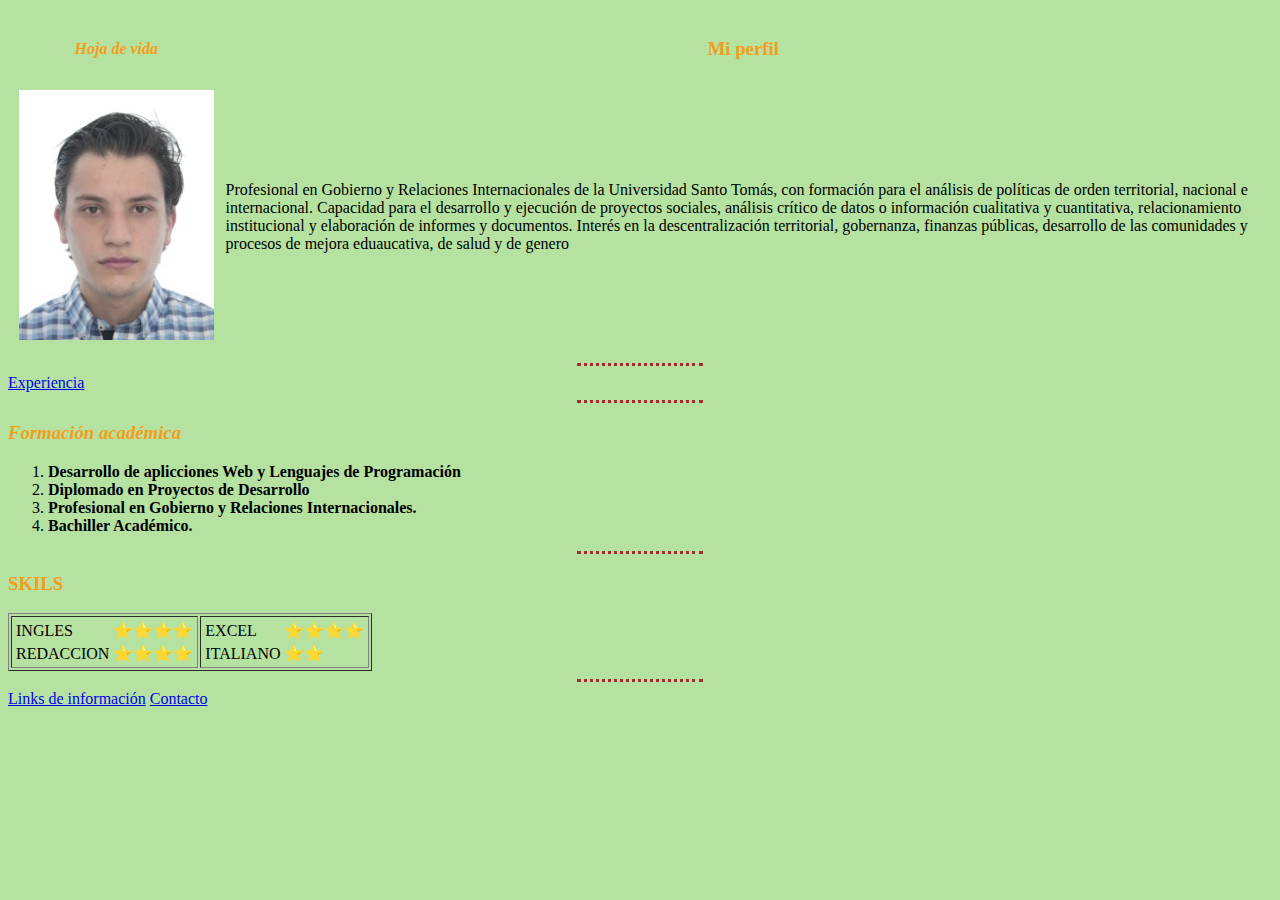
<file: index.html>
<!DOCTYPE html>
<html lang="en" dir="ltr">
  <head>
    <meta charset="utf-8">
    <title>Santiago Mriño Diaz</title>
    <link rel="stylesheet" href="css/styles.css">
  </head>
  <body>
    <table cellspacing="10">
      <thead>
        <tr>
          <th><em> <strong>Hoja de vida</strong></em></th>
          <th><h3>Mi perfil</h3></th>
        </tr>
      </thead>
      <tr>
        <td><img src="Foto Visa Santiago Mariño 1.jpg " alt="Foto Visa Santiago Mariño"></td>
        <td>  <p>Profesional en Gobierno y Relaciones Internacionales de la Universidad Santo
            Tomás, con formación para el análisis de políticas de orden territorial, nacional e
            internacional. Capacidad para el desarrollo y ejecución de proyectos sociales,
            análisis crítico de datos o información cualitativa y cuantitativa, relacionamiento
            institucional y elaboración de informes y documentos. Interés en la
            descentralización territorial, gobernanza, finanzas públicas, desarrollo de las
            comunidades y procesos de mejora eduaucativa, de salud y de genero</p></td>
      </tr>
    </table>
    <hr>
   <a href="Experiencia.html">Experiencia</a>
    <hr>
    <h3> <em>Formación académica</em> </h3>
    <ol>
      <li> <strong>Desarrollo de aplicciones Web y Lenguajes de Programación</strong> </li>
      <li> <strong>Diplomado en Proyectos de Desarrollo</strong> </li>
      <li> <strong>Profesional en Gobierno y Relaciones Internacionales.</strong> </li>
      <li> <strong>Bachiller Académico.</strong> </li>
    </ol>
    <hr>
      <table>
      <h3>SKILS</h3>
      </table>
      <table border="1">
        <tr>
          <td>
            <table>
                      <tr >
                        <td>INGLES</td>
                        <td>⭐⭐⭐⭐</td>
                        </tr>
                        <tr>
                            <td>REDACCION</td>
                            <td>⭐⭐⭐⭐</td>
                        </tr>
              </table>
          </td>
          <td>
            <table>
                  <tr >
                      <td>EXCEL</td>
                      <td>⭐⭐⭐⭐</td>
                      </tr>
                      <tr>
                          <td>ITALIANO</td>
                          <td>⭐⭐</td>
                      </tr>
            </table>
          </td>
        </tr>
      </table>
      <hr>
    <a href="Links de Informaciòn.html">Links de información</a>
    <a href="Contacto.html">Contacto  </a>
  </body>
</html>
</file>
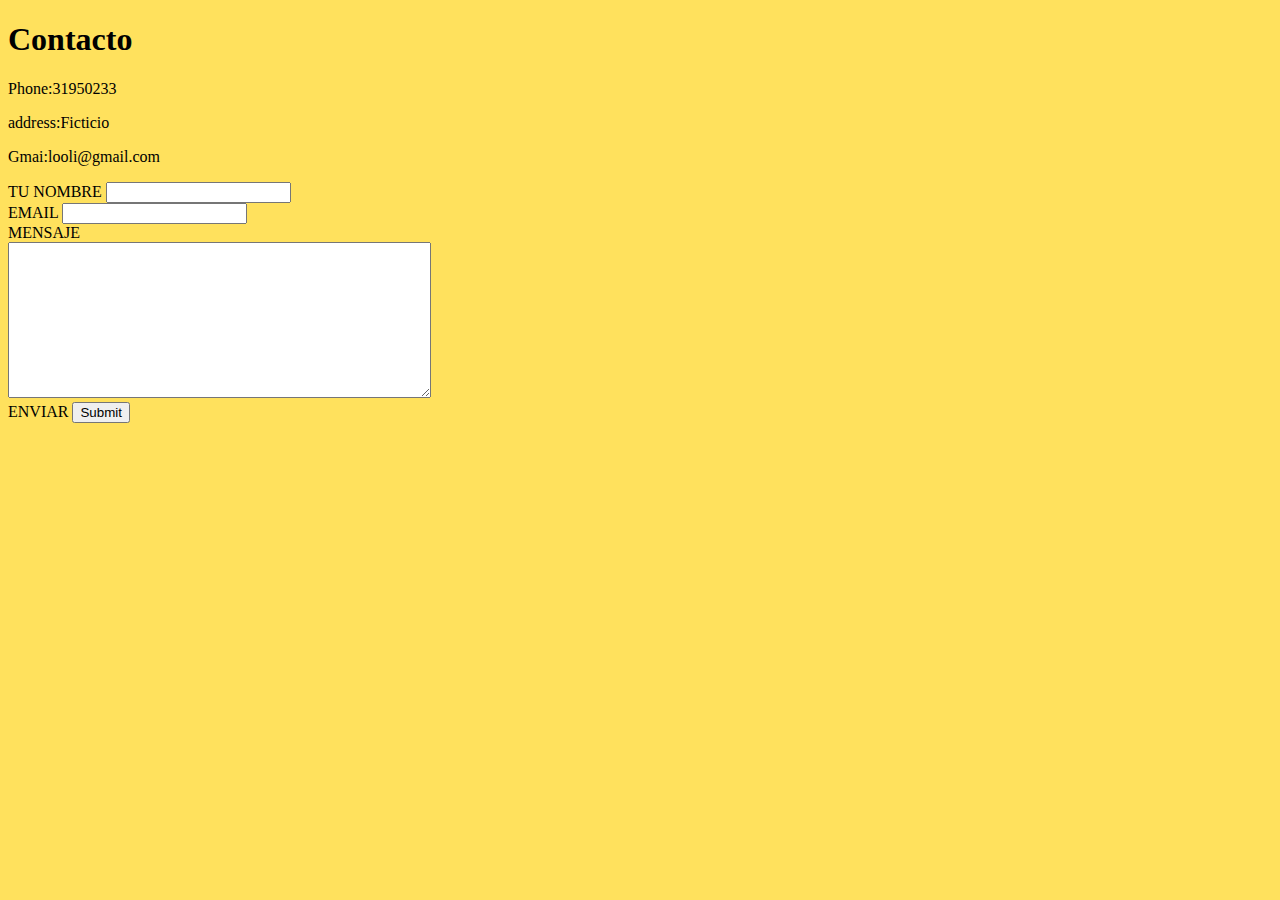
<file: Contacto.html>
<!DOCTYPE html>
<html lang="en" dir="ltr">
  <head>
    <meta charset="utf-8">
    <title>Contacto</title>
    <link rel="stylesheet" href="css/styles.css">
    <style>
    body
    {
      background-color: #FFE15D;
    }
    </style>
  </head>
  <body>
    <h1>Contacto</h1>
    <p>Phone:31950233</p>
    <p>address:Ficticio</p>
    <p>Gmai:looli@gmail.com</p>
<form action="mailto:santiago.marino.diaz@gmail.com" method="post" enctype="text/plain">
  <label>TU NOMBRE</label>
  <input type="text" name="Tu NOMBRE" value=""><br>
  <label>EMAIL</label>
  <input type="email" name="EMAIL" value=""><br>
  <label>MENSAJE</label> <br>
  <textarea name="MENSAJE" rows="10" cols="50"></textarea> <br>
  <label>ENVIAR</label>
  <input type="submit" name="">
</form>
</body>
</html>
</file>
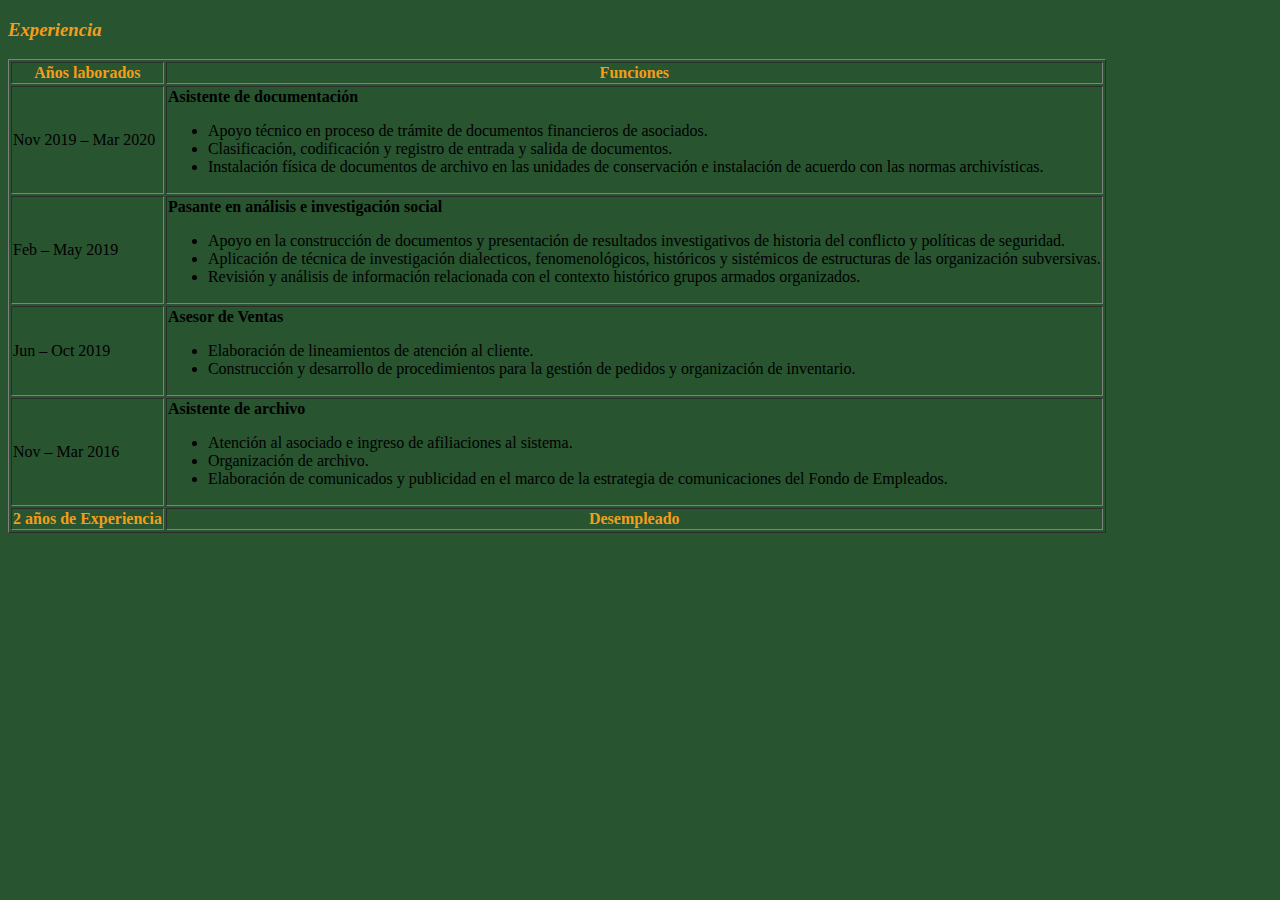
<file: Experiencia.html>
<!DOCTYPE html>
<html lang="en" dir="ltr">
  <head>
    <meta charset="utf-8">
    <title>Experiencia Laboral</title>
    <link rel="stylesheet" href="css/styles.css">
    <style>
    body
    {
      background-color: #285430;
    }
    </style>

  </head>
  <body>
    <h3> <em><strong>Experiencia</strong></em> </h3>
          <table border="1">
            <thead>
              <tr>
                <th>Años laborados</th>
                <th>Funciones</th>
              </tr>
            </thead>
            <tr>
            <td>Nov 2019 – Mar 2020</td>
            <td>
              <strong>Asistente de documentación</strong>
                <ul>
                  <li>Apoyo técnico en proceso de trámite de documentos financieros de
                    asociados.</li>
                    <li>Clasificación, codificación y registro de entrada y salida de documentos.</li>
                    <li>Instalación física de documentos de archivo en las unidades de conservación
                      e instalación de acuerdo con las normas archivísticas.</li>
                  </ul>
             </td>
          </tr>
          <tr>
            <td> Feb – May 2019 </td>
            <td> <strong>Pasante en análisis e investigación social</strong>
                 <ul>
                   <li>Apoyo en la construcción de documentos y presentación de resultados
                   investigativos de historia del conflicto y políticas de seguridad.</li>
                   <li>Aplicación de técnica de investigación dialecticos, fenomenológicos,
                   históricos y sistémicos de estructuras de las organización subversivas.</li>
                   <li>Revisión y análisis de información relacionada con el contexto histórico
                   grupos armados organizados.</li>
                 </ul>
            </td>
          </tr>
          <tr>
            <td>Jun – Oct 2019</td>
            <td>   <strong>Asesor de Ventas</strong>
                <ul>
                  <li>Elaboración de lineamientos de atención al cliente.</li>
                  <li>Construcción y desarrollo de procedimientos para la gestión de pedidos y
                    organización de inventario.</li>
                </ul></td>
          </tr>
          <tr>
            <td>Nov – Mar 2016</td>
            <td>   <strong>Asistente de archivo</strong>
                  <ul>
                    <li>Atención al asociado e ingreso de afiliaciones al sistema.</li>
                    <li>Organización de archivo.</li>
                    <li>Elaboración de comunicados y publicidad en el marco de la estrategia de
                      comunicaciones del Fondo de Empleados.</li>
                  </ul></td>
          </tr>
          <tfoot>
            <tr>
              <th>2 años de Experiencia</th>
              <th>Desempleado</th>
            </tr>
          </tfoot>
        </table>
    </body>
</html>
</file>
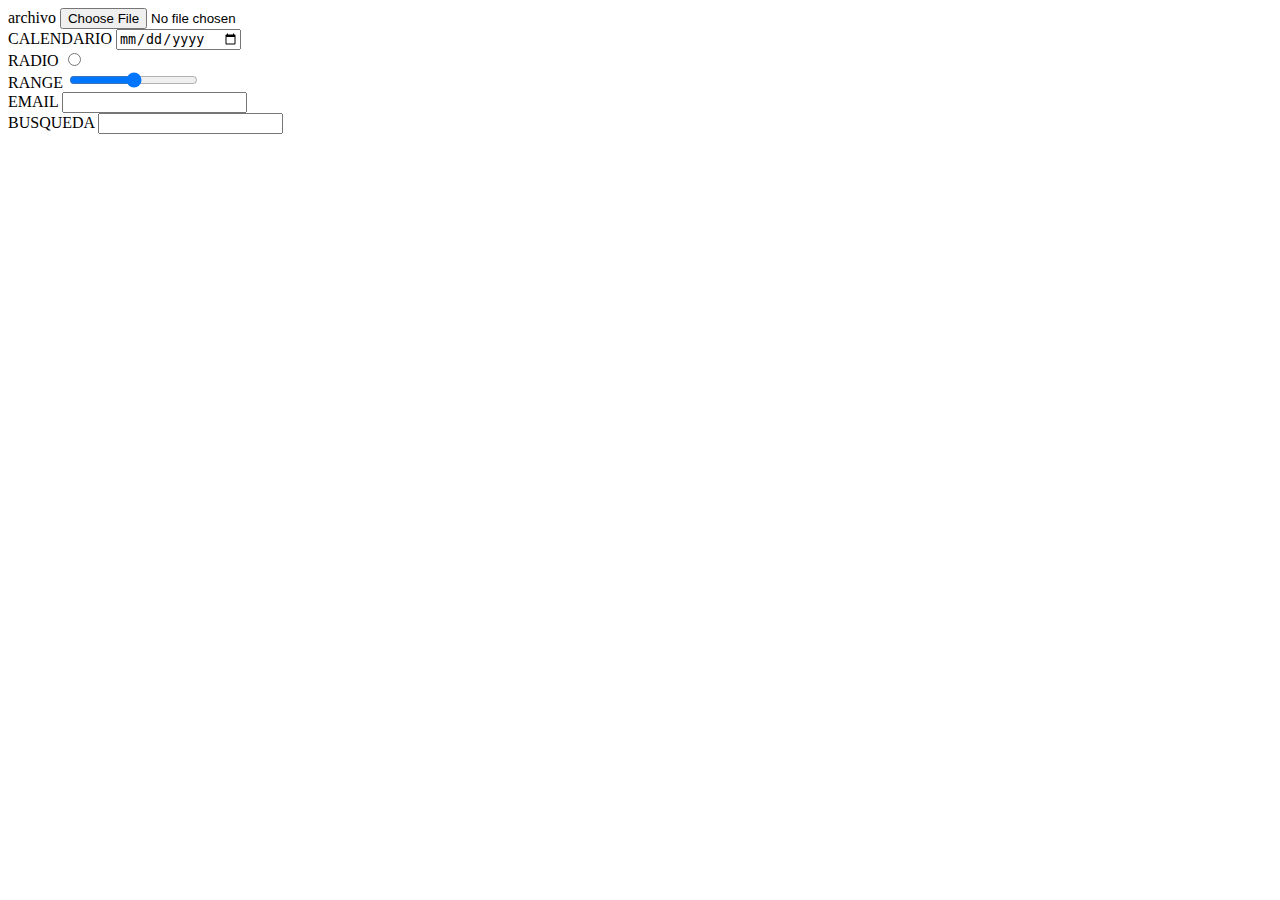
<file: input.html>
<!DOCTYPE html>
<html lang="en" dir="ltr">
  <head>
    <meta charset="utf-8">
    <title>inputS</title>
  </head>
  <body>
    <form class="" action="index.html" method="post">
      <label>archivo</label>
      <input type="file" name="" value=""> <br>
      <label>CALENDARIO</label>
      <input type="date" name="" value=""> <br>
      <label>RADIO</label>
      <input type="radio" name="" value=""> <br>
      <label>RANGE</label>
      <input type="range" name="" value=""> <br>
      <label>EMAIL</label>
      <input type="email" name="" value=""> <br>
      <label>BUSQUEDA</label>
      <input type="search" name="" value=""> <br>
    </form>
  </body>
</html>
</file>
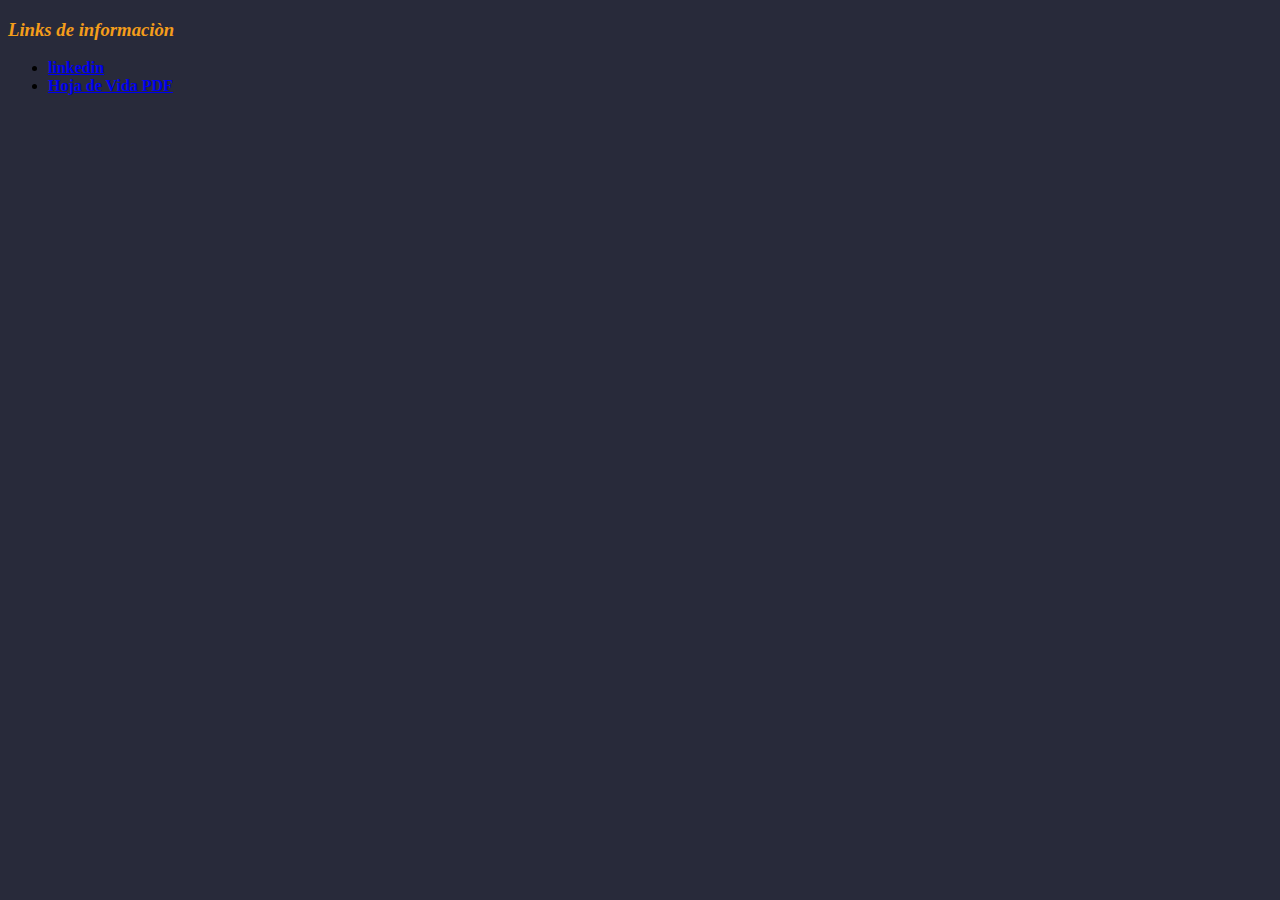
<file: Links de Informaciòn.html>
<!DOCTYPE html>
<html lang="en" dir="ltr">
  <head>
    <meta charset="utf-8">
    <title>Links de informaciòn</title>
    <link rel="stylesheet" href="css/styles.css">
    <style>
    body
    {
      background-color: #282A3A;
    }
    </style>
  </head>
  <body>
    <h3> <em> <strong>Links de informaciòn</strong> </em> </h3>
    <ul>
      <li> <strong><a href="https://www.linkedin.com/in/santiago-mari%C3%B1o-diaz-6b07ba149/?originalSubdomain=co">linkedin</a> </li></strong>
      <li>  <strong><a href="https://assets-global.website-files.com/6109eb6eef742188f73351ec/617c99b3532593042d585903_Santiago%20Mari%C3%B1o%20Diaz.pdf">Hoja de Vida PDF</a> </li></strong>
    </ul>
  </body>
</html>
</file>
<file: css/styles.css>
body
{
  background-color: #B6E2A1;
}
h1 {
  coror: #F49D1A;
}
h3 {
  color: #F49D1A;
}
th {
  color: #F49D1A;
}
hr
{
  background-color: none;
  border-style: none;
  border-top: dotted;
  height: 0px;
  width: 10%;
  border-color: brown;
  border-width: 3px;
}
img
{
  height: 250px;
}
</file>
